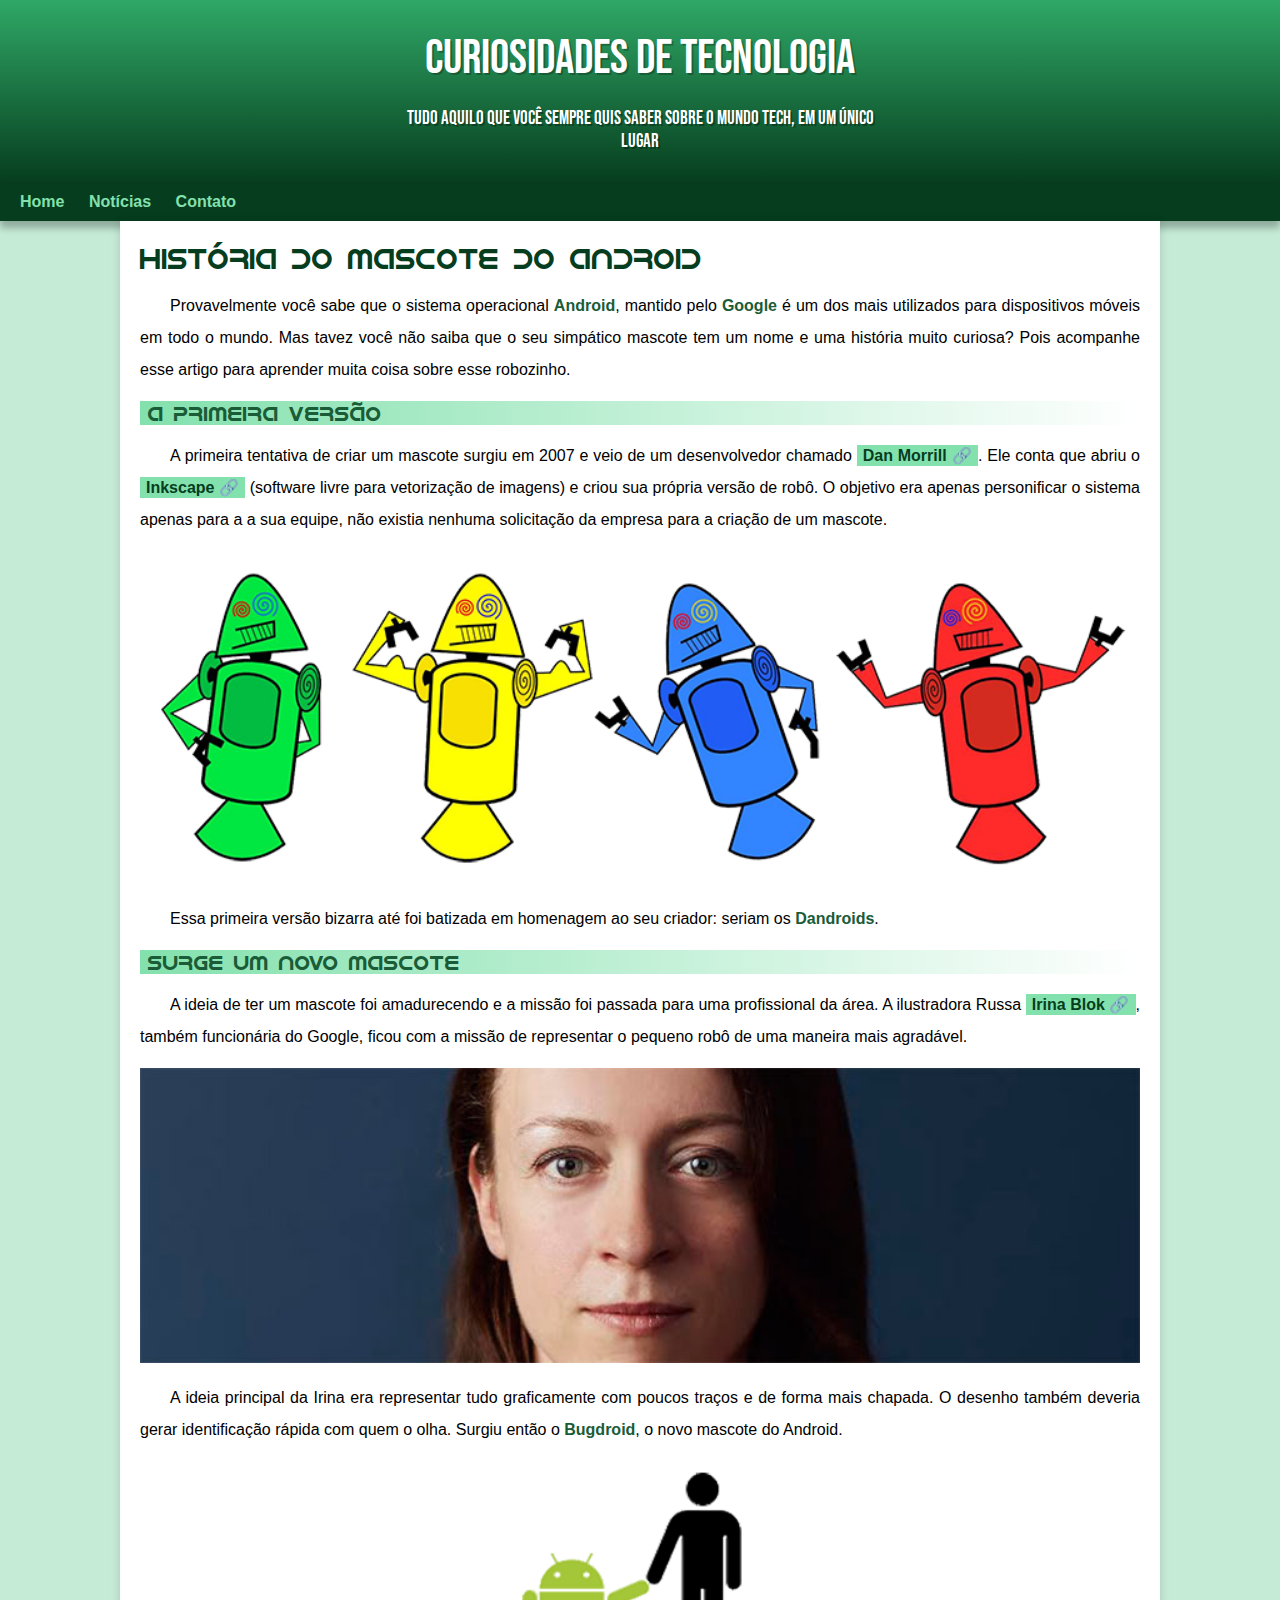
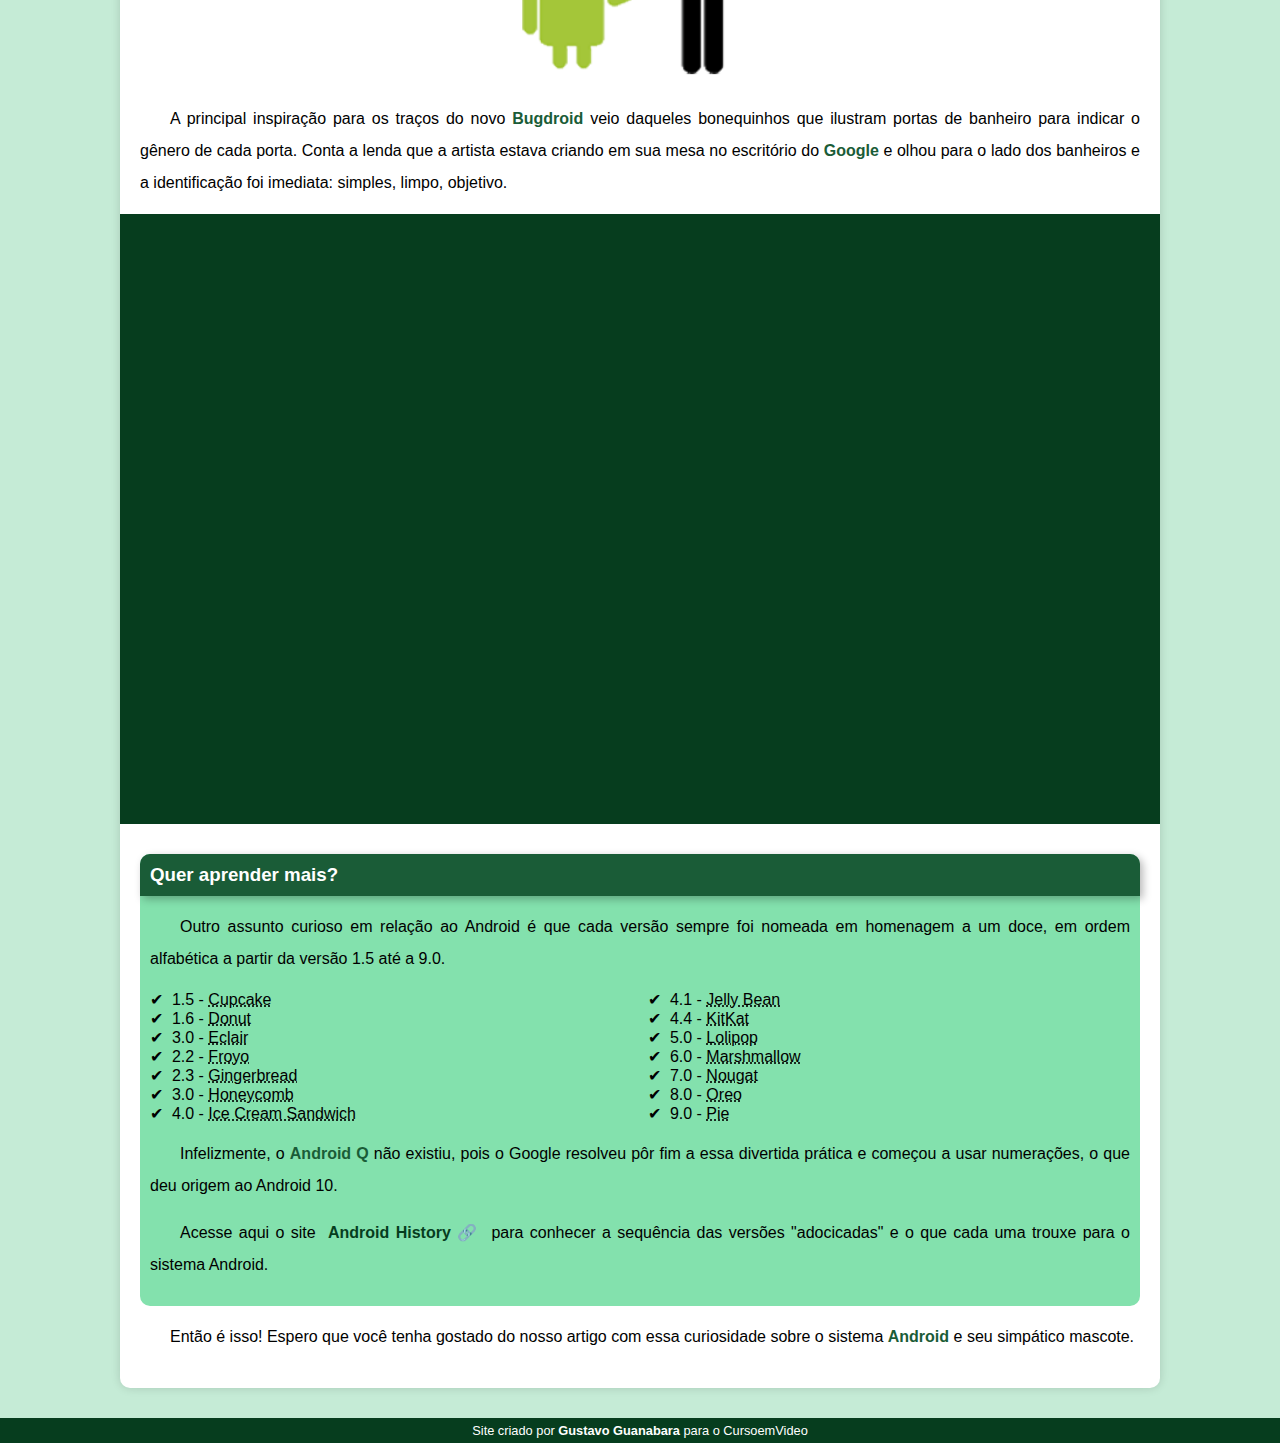
<file: index.html>
<!DOCTYPE html>
<html lang="pt-br">
<head>
    <meta charset="UTF-8">
    <meta name="viewport" content="width=device-width, initial-scale=1.0">
    <title>Como surgiu o mascote do Android?</title>
    <link rel="icon" type="image/x-icon" href="imagens/favicon.ico">
    <link rel="stylesheet" href="css/style.css">
</head>
<body>
    
    <header id="home">
        <h1>CURIOSIDADES DE TECNOLOGIA</h1>
        <p>Tudo aquilo que você sempre quis saber sobre o mundo Tech, em um único lugar</p>
    </header>

    <nav>
        <a href="#home">Home</a>
        <a href="#noticias">Notícias</a>
        <a href="#faleconosco">Contato</a>
    </nav>
    <main>
         <article id="noticias">
            <h1>História do Mascote do Android</h1>

            <p>Provavelmente você sabe que o sistema operacional <strong>Android</strong>, mantido pelo <strong>Google</strong> é um dos mais utilizados para dispositivos móveis em todo o mundo. Mas tavez você não saiba que o seu simpático mascote tem um nome e uma história muito curiosa? Pois acompanhe esse artigo para aprender muita coisa sobre esse robozinho.</p>
            
            <h2>A primeira versão</h2>

            <p>A primeira tentativa de criar um mascote surgiu em 2007 e veio de um desenvolvedor chamado <a href="https://androidcommunity.com/dan-morrill-shows-us-the-android-mascot-that-almost-was-20130103/" target="_blank" class="externo">Dan Morrill</a>. Ele conta que abriu o <a href="https://inkscape.org/pt-br/" target="_blank" class="externo">Inkscape</a> (software livre para vetorização de imagens) e criou sua própria versão de robô. O objetivo era apenas personificar o sistema apenas para a a sua equipe, não existia nenhuma solicitação da empresa para a criação de um mascote.
            </p>

            <picture>
                <source media="(max-width:670px )" srcset="imagens/dan-droids-pq.png">
                <img src="imagens/dan-droids.png" alt="Primeiro mascote do Android"></picture>
            <p>Essa primeira versão bizarra até foi batizada em homenagem ao seu criador: seriam os <strong>Dandroids</strong>.</p>

            <h2>Surge um novo mascote</h2>

            <p>A ideia de ter um mascote foi amadurecendo e a missão foi passada para uma profissional da área. A ilustradora Russa <a href="https://www.irinablok.com" target="_blank" class="externo">Irina Blok</a>, também funcionária do Google, ficou com a missão de representar o pequeno robô de uma maneira mais agradável. </p>

            <picture>
                <source media="(max-width: 670px )" srcset="imagens/irina-blok-pq.jpg">
                <img src="imagens/irina-blok.jpg" alt="Irina"></picture>

            <p>A ideia principal da Irina era representar tudo graficamente com poucos traços e de forma mais chapada. O desenho também deveria gerar identificação rápida com quem o olha. Surgiu então o <strong>Bugdroid</strong>, o novo mascote do Android.</p>

            <img src="imagens/bugdroid.png" alt="BudDroid" class="pequeno">
            
            <p>A principal inspiração para os traços do novo <strong>Bugdroid</strong> veio daqueles bonequinhos que ilustram portas de banheiro para indicar o gênero de cada porta. Conta a lenda que a artista estava criando em sua mesa no escritório do <strong>Google</strong> e olhou para o lado dos banheiros e a identificação foi imediata: simples, limpo, objetivo. </p>

            <div class="video"><iframe width="560" height="315" src="https://www.youtube.com/embed/l2UDgpLz20M" title="YouTube video player" frameborder="0" allow="accelerometer; autoplay; clipboard-write; encrypted-media; gyroscope; picture-in-picture; web-share" allowfullscreen></iframe></div>
            
            <aside id="curiosidade">
                <h3>Quer aprender mais? </h3>

                <p>Outro assunto curioso em relação ao Android é que cada versão sempre foi nomeada em homenagem a um doce, em ordem alfabética a partir da versão 1.5 até a 9.0.</p>

                <ul>
                    <li>1.5 - <abbr title="Bolo de Copo">Cupcake</abbr></li>
                    <li>1.6 - <abbr title="Rosquinha">Donut</abbr></li>
                    <li>3.0 - <abbr title="Bomba"> Eclair</abbr></li>
                    <li>2.2 - <abbr title="Iogurte Congelado">Froyo</abbr></li>
                    <li>2.3 - <abbr title="Biscoito de Gengibre">Gingerbread</abbr></li>
                    <li>3.0 - <abbr title="Favo de Mel">Honeycomb</abbr></li>
                    <li>4.0 - <abbr title="Sanduíche de Sorvete">Ice Cream Sandwich</abbr></li>
                    <li>4.1 - <abbr title="Jujuba">Jelly Bean</abbr></li>
                    <li>4.4 - <abbr title="KitKat">KitKat</abbr></li>
                    <li>5.0 - <abbr title="Pirulito">Lolipop</abbr></li>
                    <li>6.0 - <abbr title="Marshmallow">Marshmallow</abbr></li>
                    <li>7.0 - <abbr title="Torrone">Nougat</abbr></li>
                    <li>8.0 - <abbr title="Oreo">Oreo</abbr></li>
                    <li>9.0 - <abbr title="Torta">Pie</abbr></li>
                </ul>

                <p>Infelizmente, o <strong>Android Q</strong> não existiu, pois o Google resolveu pôr fim a essa divertida prática e começou a usar numerações, o que deu origem ao Android 10.</p>

                <p>Acesse aqui o site <a href="https://www.android.com/intl/en_uk/history/#/donut" target="_blank" class="externo">Android History</a> para conhecer a sequência das versões "adocicadas" e o que cada uma trouxe para o sistema Android.</p>
            </aside>
            
            <p>Então é isso! Espero que você tenha gostado do nosso artigo com essa curiosidade sobre o sistema <strong>Android</strong> e seu simpático mascote.</p>
        </article>
    </main>
    
    <footer id="faleconosco">
        <p>Site criado por <a href="https://gustavoguanabara.github.io">Gustavo Guanabara</a> para o CursoemVideo</p>
    </footer>
</body>
</html>
</file>
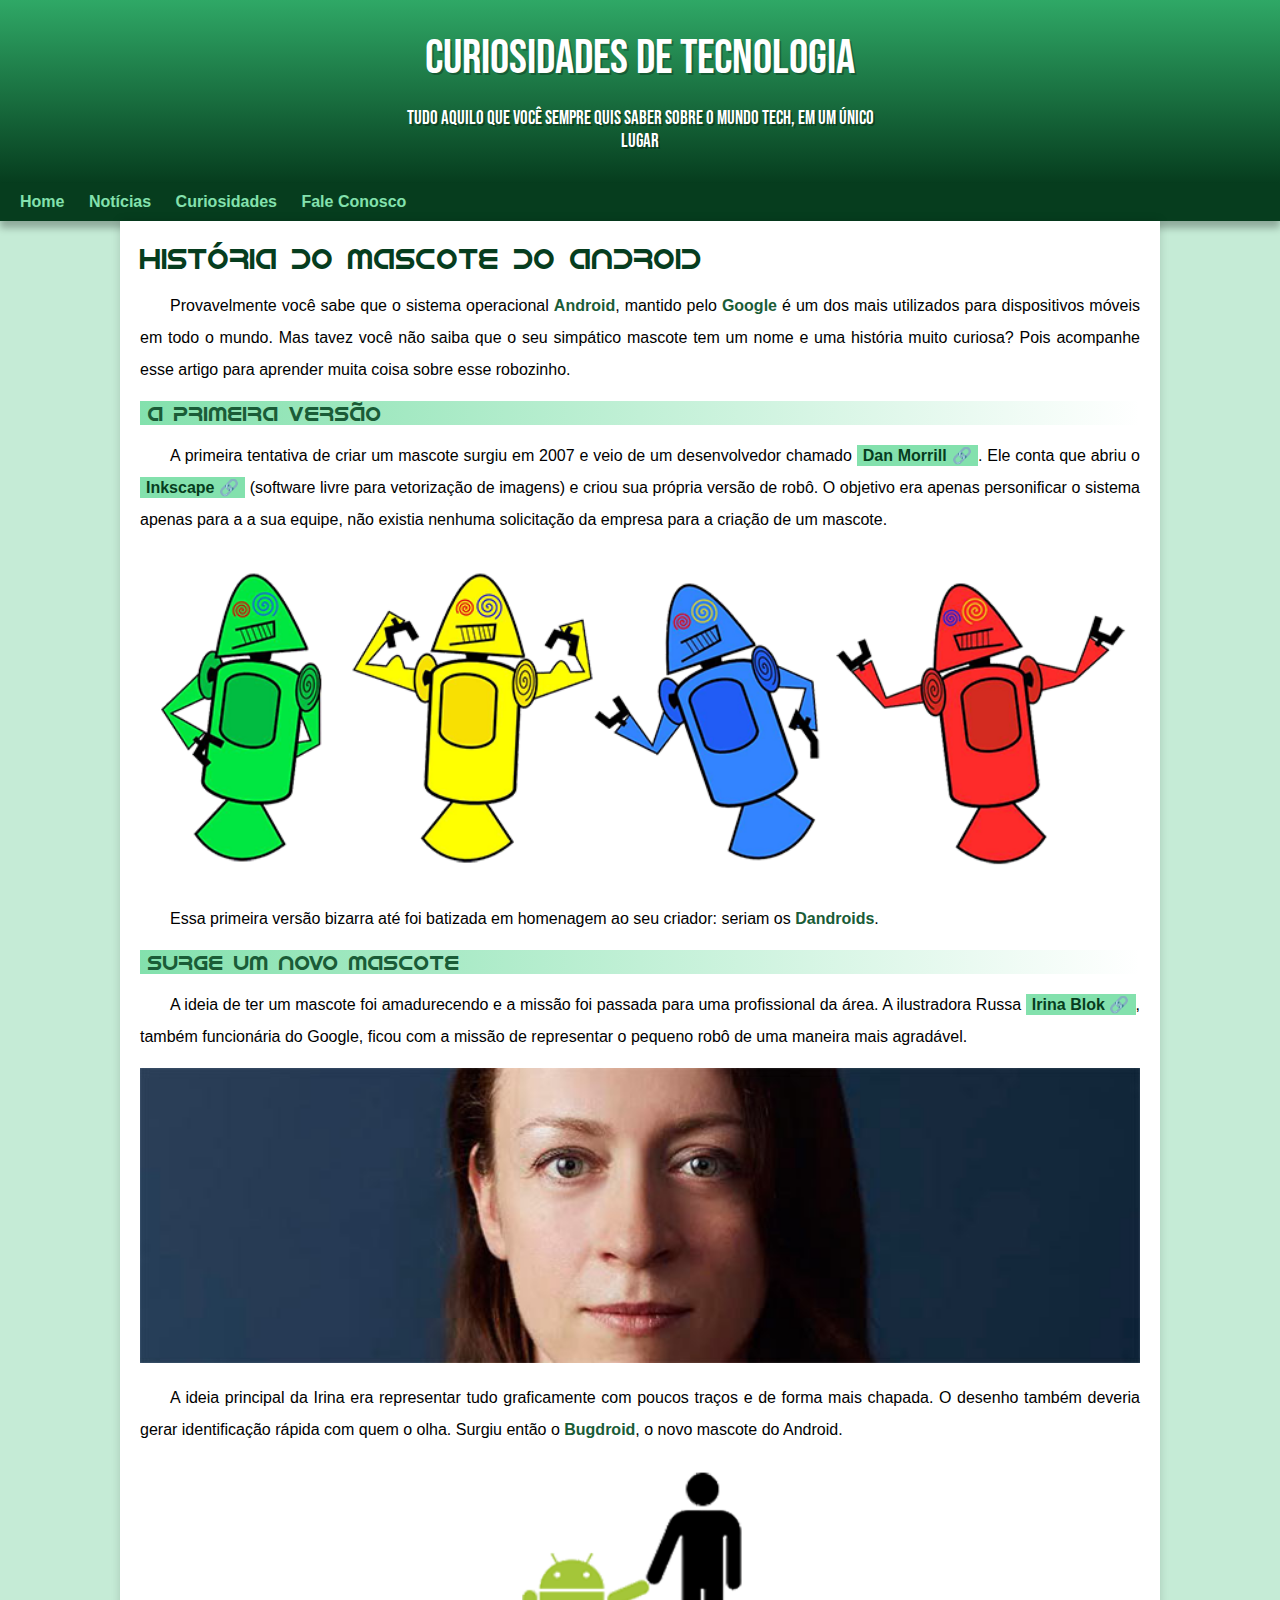
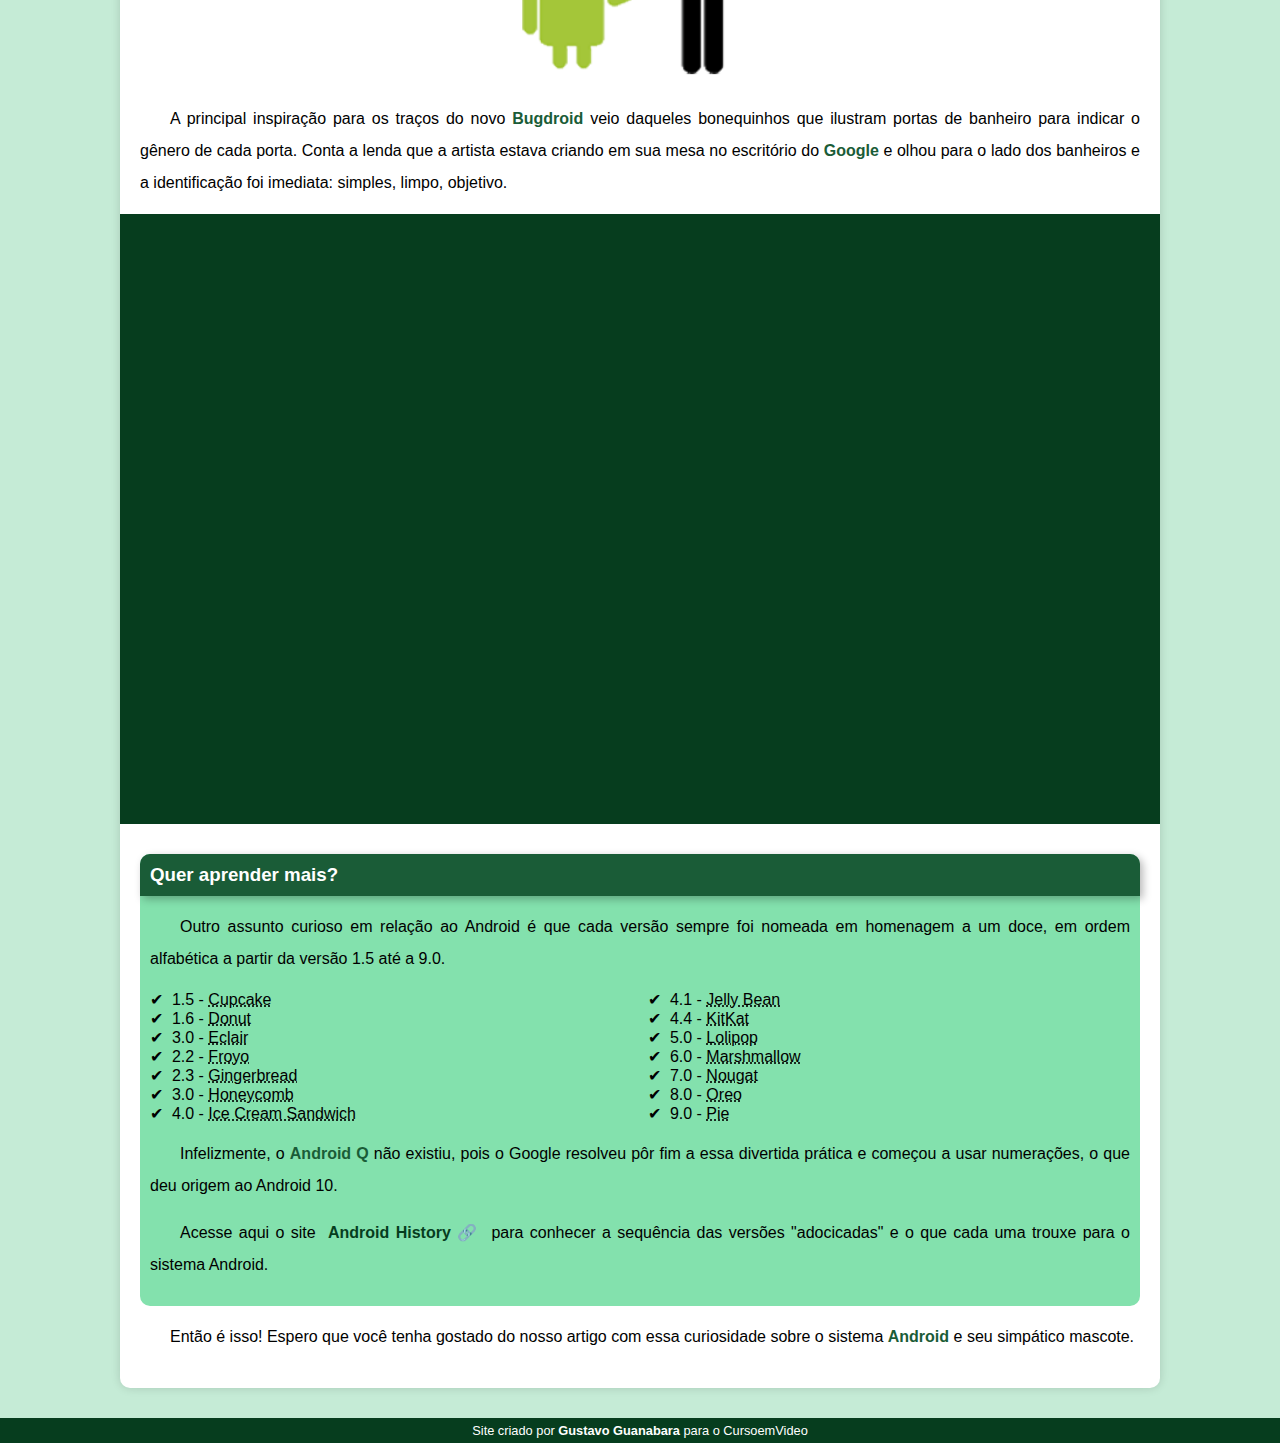
<file: index.html.html>
<!DOCTYPE html>
<html lang="pt-br">
<head>
    <meta charset="UTF-8">
    <meta name="viewport" content="width=device-width, initial-scale=1.0">
    <title>Como surgiu o mascote do Android?</title>
    <link rel="icon" type="image/x-icon" href="imagens/favicon.ico">
    <link rel="stylesheet" href="css/style.css">
</head>
<body>
    
    <header id="home">
        <h1>CURIOSIDADES DE TECNOLOGIA</h1>
        <p>Tudo aquilo que você sempre quis saber sobre o mundo Tech, em um único lugar</p>
    </header>

    <nav>
        <a href="#home">Home</a>
        <a href="#noticias">Notícias</a>
        <a href="#curiosidade">Curiosidades</a>
        <a href="#faleconosco">Fale Conosco</a>
    </nav>
    <main>
         <article id="noticias">
            <h1>História do Mascote do Android</h1>

            <p>Provavelmente você sabe que o sistema operacional <strong>Android</strong>, mantido pelo <strong>Google</strong> é um dos mais utilizados para dispositivos móveis em todo o mundo. Mas tavez você não saiba que o seu simpático mascote tem um nome e uma história muito curiosa? Pois acompanhe esse artigo para aprender muita coisa sobre esse robozinho.</p>
            
            <h2>A primeira versão</h2>

            <p>A primeira tentativa de criar um mascote surgiu em 2007 e veio de um desenvolvedor chamado <a href="https://androidcommunity.com/dan-morrill-shows-us-the-android-mascot-that-almost-was-20130103/" target="_blank" class="externo">Dan Morrill</a>. Ele conta que abriu o <a href="https://inkscape.org/pt-br/" target="_blank" class="externo">Inkscape</a> (software livre para vetorização de imagens) e criou sua própria versão de robô. O objetivo era apenas personificar o sistema apenas para a a sua equipe, não existia nenhuma solicitação da empresa para a criação de um mascote.
            </p>

            <picture>
                <source media="(max-width:670px )" srcset="imagens/dan-droids-pq.png">
                <img src="imagens/dan-droids.png" alt="Primeiro mascote do Android"></picture>
            <p>Essa primeira versão bizarra até foi batizada em homenagem ao seu criador: seriam os <strong>Dandroids</strong>.</p>

            <h2>Surge um novo mascote</h2>

            <p>A ideia de ter um mascote foi amadurecendo e a missão foi passada para uma profissional da área. A ilustradora Russa <a href="https://www.irinablok.com" target="_blank" class="externo">Irina Blok</a>, também funcionária do Google, ficou com a missão de representar o pequeno robô de uma maneira mais agradável. </p>

            <picture>
                <source media="(max-width: 670px )" srcset="imagens/irina-blok-pq.jpg">
                <img src="imagens/irina-blok.jpg" alt="Irina"></picture>

            <p>A ideia principal da Irina era representar tudo graficamente com poucos traços e de forma mais chapada. O desenho também deveria gerar identificação rápida com quem o olha. Surgiu então o <strong>Bugdroid</strong>, o novo mascote do Android.</p>

            <img src="imagens/bugdroid.png" alt="BudDroid" class="pequeno">
            
            <p>A principal inspiração para os traços do novo <strong>Bugdroid</strong> veio daqueles bonequinhos que ilustram portas de banheiro para indicar o gênero de cada porta. Conta a lenda que a artista estava criando em sua mesa no escritório do <strong>Google</strong> e olhou para o lado dos banheiros e a identificação foi imediata: simples, limpo, objetivo. </p>

            <div class="video"><iframe width="560" height="315" src="https://www.youtube.com/embed/l2UDgpLz20M" title="YouTube video player" frameborder="0" allow="accelerometer; autoplay; clipboard-write; encrypted-media; gyroscope; picture-in-picture; web-share" allowfullscreen></iframe></div>
            
            <aside id="curiosidade">
                <h3>Quer aprender mais? </h3>

                <p>Outro assunto curioso em relação ao Android é que cada versão sempre foi nomeada em homenagem a um doce, em ordem alfabética a partir da versão 1.5 até a 9.0.</p>

                <ul>
                    <li>1.5 - <abbr title="Bolo de Copo">Cupcake</abbr></li>
                    <li>1.6 - <abbr title="Rosquinha">Donut</abbr></li>
                    <li>3.0 - <abbr title="Bomba"> Eclair</abbr></li>
                    <li>2.2 - <abbr title="Iogurte Congelado">Froyo</abbr></li>
                    <li>2.3 - <abbr title="Biscoito de Gengibre">Gingerbread</abbr></li>
                    <li>3.0 - <abbr title="Favo de Mel">Honeycomb</abbr></li>
                    <li>4.0 - <abbr title="Sanduíche de Sorvete">Ice Cream Sandwich</abbr></li>
                    <li>4.1 - <abbr title="Jujuba">Jelly Bean</abbr></li>
                    <li>4.4 - <abbr title="KitKat">KitKat</abbr></li>
                    <li>5.0 - <abbr title="Pirulito">Lolipop</abbr></li>
                    <li>6.0 - <abbr title="Marshmallow">Marshmallow</abbr></li>
                    <li>7.0 - <abbr title="Torrone">Nougat</abbr></li>
                    <li>8.0 - <abbr title="Oreo">Oreo</abbr></li>
                    <li>9.0 - <abbr title="Torta">Pie</abbr></li>
                </ul>

                <p>Infelizmente, o <strong>Android Q</strong> não existiu, pois o Google resolveu pôr fim a essa divertida prática e começou a usar numerações, o que deu origem ao Android 10.</p>

                <p>Acesse aqui o site <a href="https://www.android.com/intl/en_uk/history/#/donut" target="_blank" class="externo">Android History</a> para conhecer a sequência das versões "adocicadas" e o que cada uma trouxe para o sistema Android.</p>
            </aside>
            
            <p>Então é isso! Espero que você tenha gostado do nosso artigo com essa curiosidade sobre o sistema <strong>Android</strong> e seu simpático mascote.</p>
        </article>
    </main>
    
    <footer id="faleconosco">
        <p>Site criado por <a href="https://gustavoguanabara.github.io">Gustavo Guanabara</a> para o CursoemVideo</p>
    </footer>
</body>
</html>
</file>
<file: css/style.css>
@charset "UTF-8";

@import url('https://fonts.googleapis.com/css2?family=Bebas+Neue&display=swap');

@font-face {
    font-family: 'Android';
    src: url('../fontes/idroid.otf') format('opentype'); 
    font-weight: normal;
}


:root{
    --cor0: #c5ebd6;
    --cor1: #83e1ad;
    --cor2: #3ddc84;
    --cor3: #2fa866;
    --cor4: #1a5c37;
    --cor5: #063d1e;

    --fonte-padrão: arial, verdana, helvetica, sans-serif;
    --fonte-destaque: 'Bebas Neue', cursive;
    --fonte-android: 'Android', cursive;
}

*{
    margin: 0px;
    padding: 0px;

}

body{
    background-color: #c5ebd6;
    font-family: var(--fonte-padrão);
}

a.externo::after{
    content: '\00A0\1F517';
}

header{
    background-image: linear-gradient(to bottom, var(--cor3), var(--cor5));
    min-height: 150px;
    text-align: center;
    padding-top: 30px;
}

header > h1{
    color: white;
    font-family: var(--fonte-destaque);
    font-size: 3em;
    font-weight: normal;
    margin-bottom: 20px;
    text-shadow: 2px 2px 0px rgba(0, 0, 0, 0.267);

}
header > p {
    font-family: var(--fonte-destaque);
    font-size: 1.2em;
    color: white;
    max-width: 500px;
    padding-right: 10px;
    padding-left: 10px;
    margin: 20px;
    margin: auto;
    padding-bottom: 30px;
    text-shadow: 2px 2px 0px rgba(0, 0, 0, 0.315);

}

nav{
    background-color: var(--cor5);
    padding: 10px;
    box-shadow: 0px 7px 7px rgba(0, 0, 0, 0.274);
}

nav > a {
    color:var(--cor1);
    padding: 10px;
    border-radius: 5px;
    text-decoration: none;
    font-weight: bold;
    transition-duration: 0.5s;
} 

nav > a:hover{
    background-color: var(--cor3);
    color: var(--cor5);
}

main{
    background-color:white ;
    margin: auto;
    margin-bottom: 30px;
    min-width: 300px;
    max-width: 1000px;
    padding: 20px;
    box-shadow: 0px 0px 10px rgba(0, 0, 0, 0.144);
    border-bottom-left-radius: 10px;
    border-bottom-right-radius: 10px;

}

main img {
    width: 100%;
}

main img.pequeno{
    max-width: 350px;
    display: block;
    margin: auto;
}


div.video{
    background-color: var(--cor5);
    margin: 0px -20px 30px -20px;
    padding: 20px;
    padding-bottom: 59%;
    position: relative;

}

div.video > iframe{
    position: absolute;
    top: 5%;
    left: 5%;
    width: 90%;
    height: 90%;
}

main h1 {
    color: var(--cor5);
    font-family:var(--fonte-android);
    font-weight: normal;
    font-size: 1.8em;
}
main h2{
    color: var(--cor4);
    font-weight: normal;
    font-family:var(--fonte-android);
    font-size: 1.3em;
    background-image: linear-gradient(to right, var(--cor1),transparent);
    text-indent: 8px;
}

main p{
    margin: 15px 0px;
    text-align: justify;
    text-indent: 30px;
    font-size: 1em;
    line-height: 2em;
}

main strong{
    color: var(--cor4);
    font-weight: bold;
}

main a {
    text-decoration: none;
    font-weight: bold;
    color: var(--cor5);
    background-color:var(--cor1);
    padding:  2px 6px;
}

main a:hover{
    text-decoration: underline;
    color: var(--cor4);
}

aside{
    background-color: var(--cor1);
    padding: 10px;
    border-radius: 10px;
}
aside > ul{
    list-style-type: "\2714\00A0\00A0";
    list-style-position: inside;
    columns: 2;
} 

aside > h3{
    background-color: var(--cor4);
    color: white;
    padding: 10px;
    margin: -10px -10px 0px -10px;
    border-radius: 10px 10px 0px 0px;
    box-shadow: 3px 3px 8px rgba(0, 0, 0, 0.281);
}

footer{
    background-color: var(--cor5);
    color: white;
    text-align: center;
    font-size: 0.8em;
    padding: 5px;
}
footer a {
    color: white;
    font-weight: bolder;
    text-decoration: none;
}

footer a:hover {
    text-decoration: underline;
    color: var(--cor1)
}
</file>
